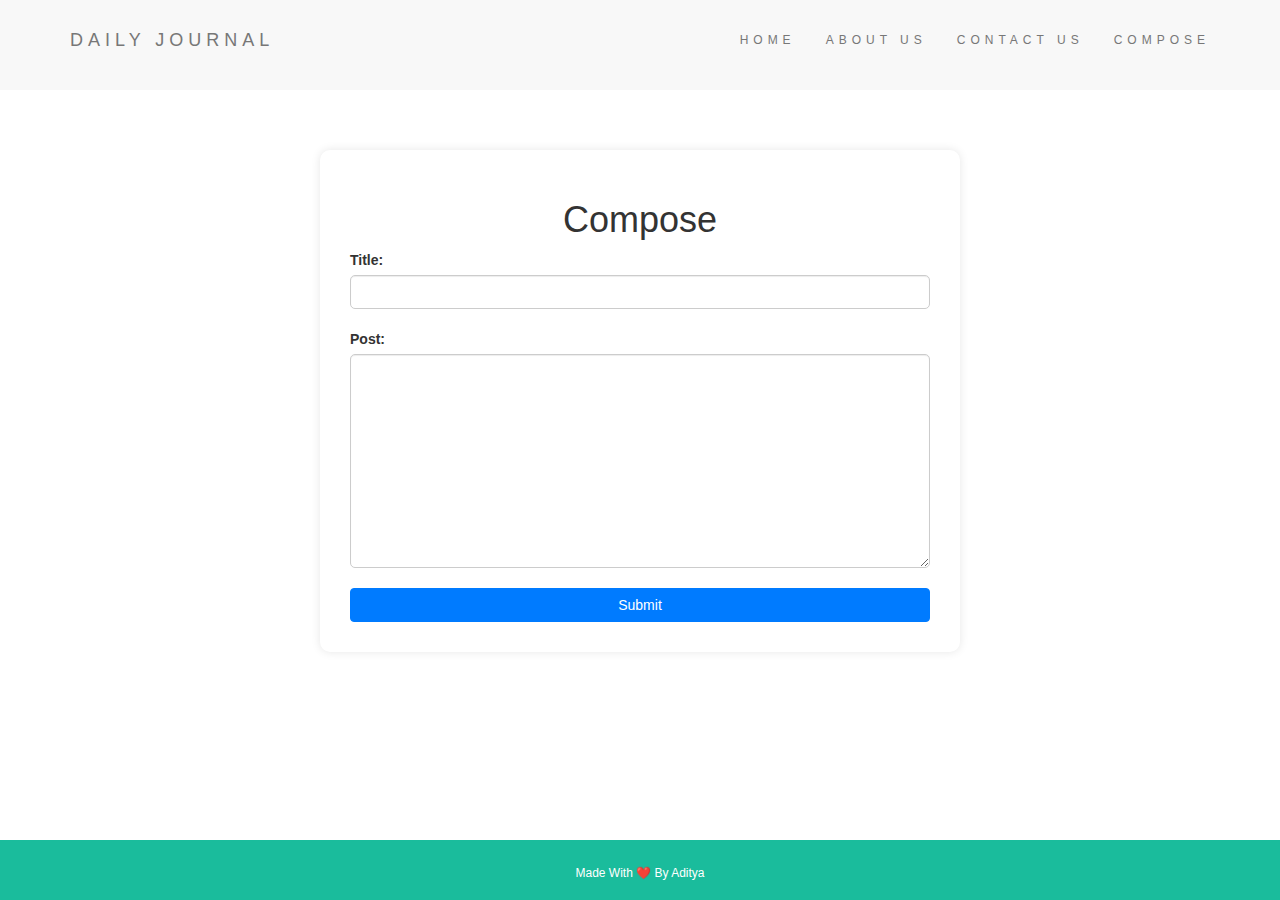
<file: Compose/compose.html>
<!DOCTYPE html>
<html lang="en" dir="ltr">

<head>
    <meta charset="utf-8">
    <title>Compose</title>
    <meta charset="utf-8">
    <link rel="stylesheet" href="https://maxcdn.bootstrapcdn.com/bootstrap/3.3.7/css/bootstrap.min.css">
    <link rel="stylesheet" href="/Common-CSS/common.css">
    <link rel="stylesheet" href="compose.css">
</head>

<body>

    <!-- Navbar -->
    <nav class="navbar navbar-default">
        <div class="container">
            <div class="navbar-header">
                <p class="navbar-brand">DAILY JOURNAL</p>
            </div>
            <ul class="nav navbar-nav navbar-right">
                <li id="home"><a href="/Home/home.html">HOME</a></li>
                <li id="about"><a href="about.html">ABOUT US</a></li>
                <li id="contact"><a href="/Contact-Us/contact.html" target="_blank">CONTACT US</a></li>
                <li id="compose"><a href="/Compose/compose.html">COMPOSE</a></li>
            </ul>
        </div>
    </nav>
    <div class="container compose-form" id="main-content">
        <h1 class="text-center">Compose</h1>
        <form onsubmit="addItemAndRedirect(); return false;">
            <div class="form-group">
                <label for="title">Title:</label>
                <input type="text" name="postTitle" class="form-control" id="title" required>
            </div>
            <div class="form-group">
                <label for="post">Post:</label>
                <textarea name="postBody" id="post" class="form-control" rows="10" required></textarea>
            </div>
            <button type="submit" class="btn btn-primary btn-block">Submit</button>
        </form>
    </div>
    <div class="footer-padding"></div>
    <div class="footer">
        <p>Made With ❤️ By Aditya</p>
    </div>
    </div>
    <script src="script.js"></script>
    <script src="https://code.jquery.com/jquery-3.2.1.min.js"></script>
    <script src="https://maxcdn.bootstrapcdn.com/bootstrap/3.3.7/js/bootstrap.min.js"></script>

</body>
</html>
</file>
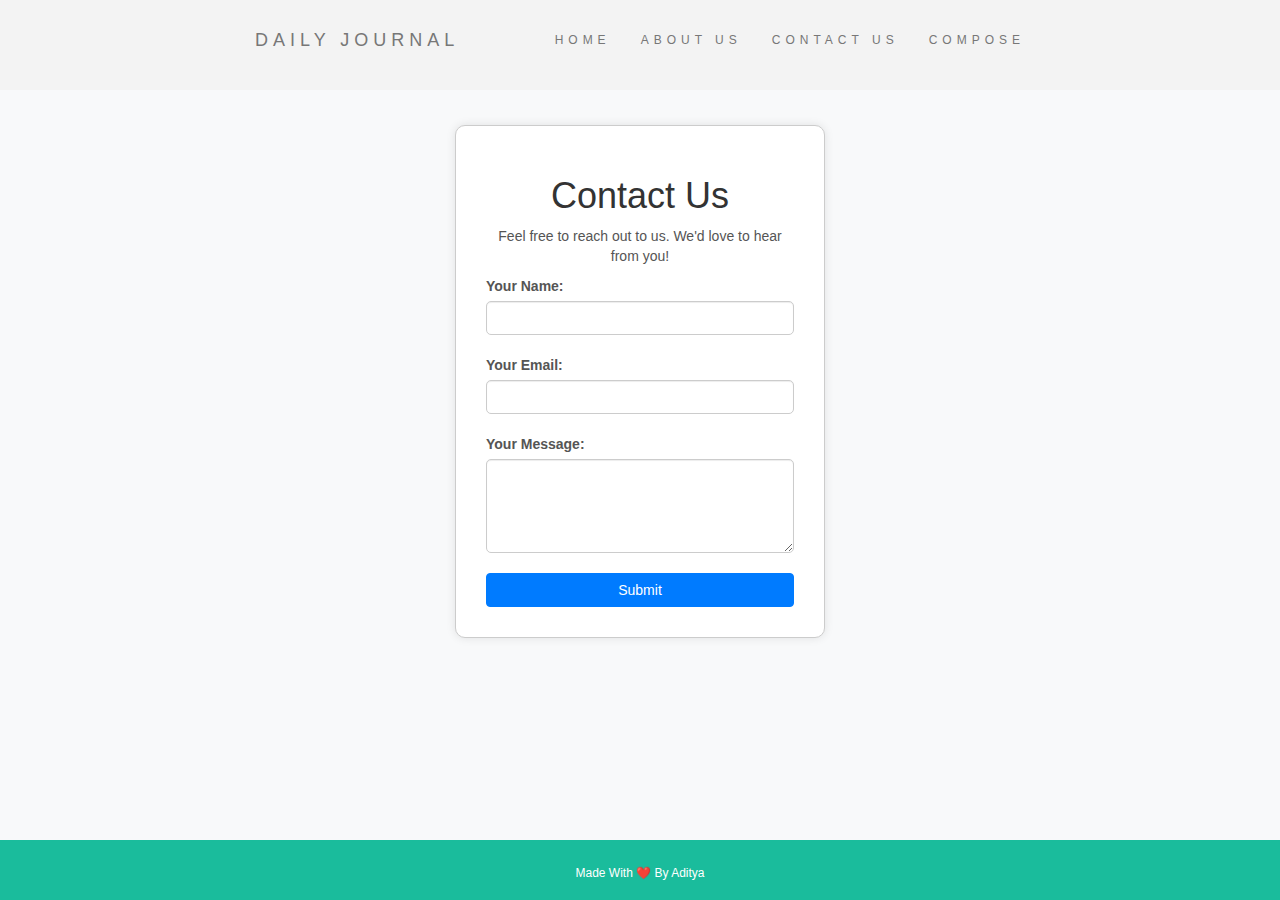
<file: Contact-Us/contact.html>
<!DOCTYPE html>
<html lang="en" dir="ltr">

<head>
    <meta charset="utf-8">
    <title>Contact Us</title>
    <meta charset="utf-8">
    <link rel="stylesheet" href="https://maxcdn.bootstrapcdn.com/bootstrap/3.3.7/css/bootstrap.min.css">
    <link rel="stylesheet" href="/Common-CSS/common.css">
    <link rel="stylesheet" href="contact_styles.css">
</head>

<body>

    <!-- Navbar -->
    <nav class="navbar navbar-default">
        <div class="container">
            <div class="navbar-header">
                <p class="navbar-brand">DAILY JOURNAL</p>
            </div>
            <ul class="nav navbar-nav navbar-right">
                <li id="home"><a href="/Home/home.html">HOME</a></li>
                <li id="about"><a href="about.html">ABOUT US</a></li>
                <li id="contact"><a href="/Contact-Us/contact.html" target="_blank">CONTACT US</a></li>
                <li id="compose"><a href="/Compose/compose.html">COMPOSE</a></li>
            </ul>
        </div>
    </nav>

    <!-- Contact Form -->
    <div class="container">
        <div class="row">
            <div class="col-md-6 col-md-offset-3">
                <div class="contact-form" id="main-content">
                    <h1 class="text-center">Contact Us</h1>
                    <p class="text-center">Feel free to reach out to us. We'd love to hear from you!</p>
                    <form onsubmit="buttonClicked()">
                        <div class="form-group">
                            <label for="name">Your Name:</label>
                            <input type="text" class="form-control" id="name" name="name" required>
                        </div>

                        <div class="form-group">
                            <label for="email">Your Email:</label>
                            <input type="email" class="form-control" id="email" name="email" required>
                        </div>

                        <div class="form-group">
                            <label for="message">Your Message:</label>
                            <textarea class="form-control" id="message" name="message" rows="4" required></textarea>
                        </div>

                        <button type="submit" class="btn btn-primary btn-block">Submit</button>
                    </form>
                </div>
            </div>
        </div>
    </div>

    <div class="footer-padding"></div>
    <div class="footer">
        <p>Made With ❤️ By Aditya</p>
    </div>
    </div>

    <script src="script.js"></script>
    <script src="https://code.jquery.com/jquery-3.2.1.min.js"></script>
    <script src="https://maxcdn.bootstrapcdn.com/bootstrap/3.3.7/js/bootstrap.min.js"></script>


</body>

</html>
</file>
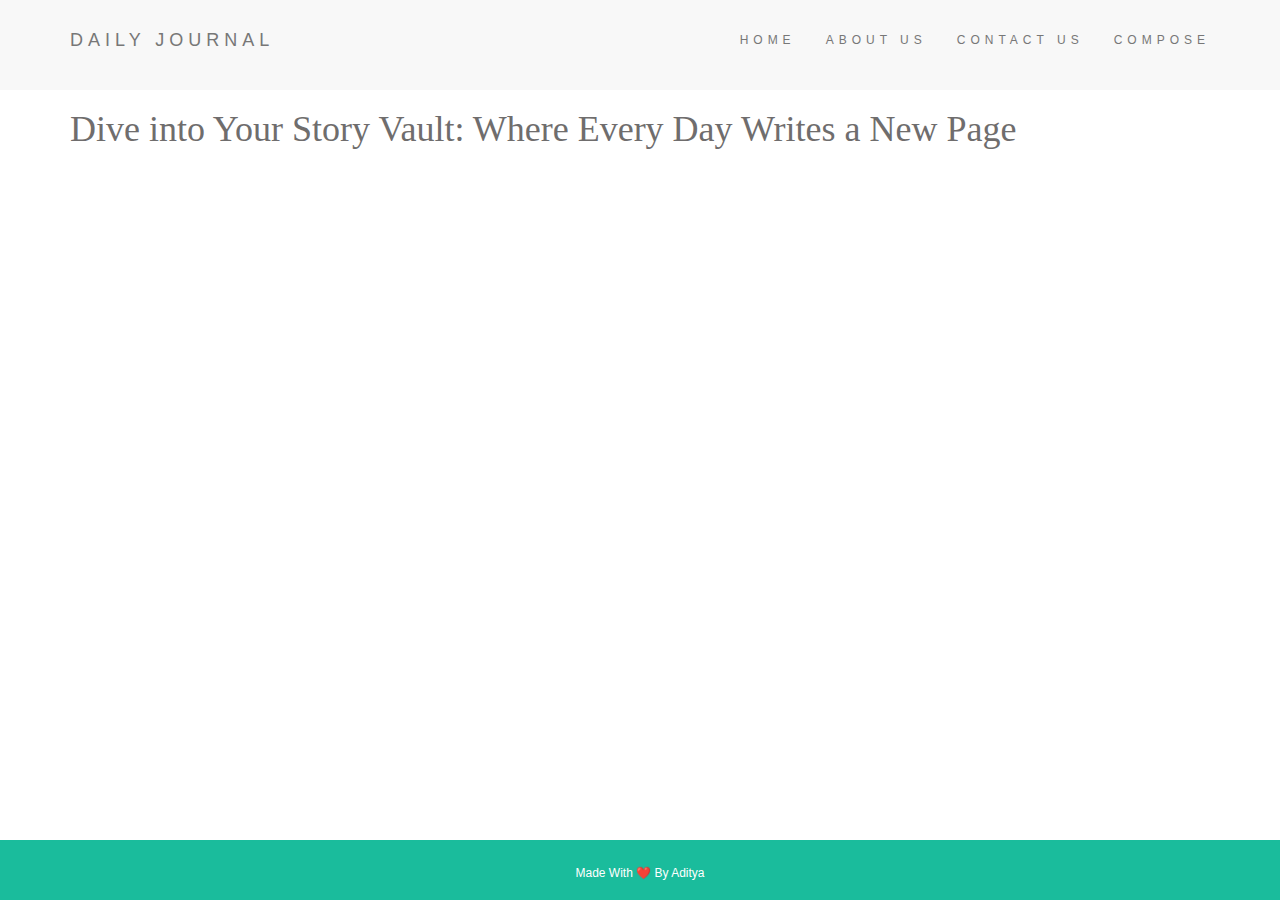
<file: Home/home.html>
<!DOCTYPE html>
<html lang="en" dir="ltr">

<head>
    <meta charset="utf-8">
    <title>Daily Journal</title>
    <meta charset="utf-8">
    <link rel="stylesheet" href="https://maxcdn.bootstrapcdn.com/bootstrap/3.3.7/css/bootstrap.min.css">
    <link rel="stylesheet" href="/Common-CSS/common.css">
    <link rel="stylesheet" href="home_styles.css">
    <nav class="navbar navbar-default">
        <div class="container">
            <div class="navbar-header">
                <a href="/Get-Started/index.html"><p class="navbar-brand">DAILY JOURNAL</p></a>
            </div>
            <ul class="nav navbar-nav navbar-right"> 
                <!-- 6 -->
                <li id="home"><a href="/Home/home.html">HOME</a></li>
                <li id="about"><a href="about">ABOUT US</a></li>
                <li id="contact"><a href="/Contact-Us/contact.html" target="_blank">CONTACT US</a></li>
                <li id="compose"><a href="/Compose/compose.html">COMPOSE</a></li>
            </ul>
        </div>
    </nav>
</head>

<body>
    <div class="container" id="main-content">
        <h1 class="heading">Dive into Your Story Vault: Where Every Day Writes a New Page</h1>
    </div>
    <div class="footer-padding"></div>
    <div class="footer">
        <p>Made With ❤️ By Aditya</p>
    </div>
    </div>
    <script src="script.js"></script>
</body>
</html>
</file>
<file: Common-CSS/common.css>
@keyframes fadeIn{
    from{
        opacity: 0;
    }
    to{
        opacity: 1;
    }
}

@keyframes slideIn {
    from {
        transform: translateY(-50px);
        opacity: 0;
    }
    to {
        transform: translateY(0);
        opacity: 1;
    }
}

body, .navbar, .footer {
    animation: fadeIn 1s ease-in-out;
}

#main-content{
    animation: slideIn 1s ease-in-out;
}

.navbar {
    padding-top: 15px;
    padding-bottom: 15px;
    border: 0;
    border-radius: 0;
    margin-bottom: 0;
    font-size: 12px;
    letter-spacing: 5px;
}

.navbar-nav li a, .navbar-brand{
    transition: all 0.2s;
}

.navbar-nav li a:hover, .navbar-brand:hover{
    color: #1abc9c !important;
    scale: 1.1;
}

.footer-padding {
    padding-bottom: 60px;
}

.footer {
    position: absolute;
    text-align: center;
    bottom: 0;
    width: 100%;
    height: 60px;
    background-color: #1abc9c;
}

.footer p {
    margin-top: 25px;
    font-size: 12px;
    color: #fff;
}

.container-fluid {
    padding-top: 70px;
    padding-bottom: 70px;
}
</file>
<file: Compose/compose.css>
#main-content {
    background-color: #ffffff;
    padding: 30px;
    border-radius: 10px;
    box-shadow: 0 0 10px rgba(0, 0, 0, 0.1);
    margin-top: 60px;
}

.form-group {
    margin-bottom: 20px;
    width: 100%;
}


.form-control {
    border-radius: 5px;
}

.btn-primary {
    background-color: #007bff;
    border-color: #007bff;

}

.btn-primary:hover {
    background-color: #0056b3;
    border-color: #0056b3;
}

.compose-form{
    width: 50%;
}
</file>
<file: Contact-Us/contact_styles.css>
body {
    font-family: 'Arial', sans-serif;
    background-color: #f5f5f5;
    margin: 0;
    padding: 0;
}


.container {
    max-width: 800px;
}

.contact-form {
    background-color: #fff;
    box-shadow: 0 0 10px rgba(0, 0, 0, 0.1);
    padding: 20px;
    border-radius: 10px;
    border: 1px solid #ccc; /* Add this line for the border */
}

@media (max-width: 600px) {
    .contact-form {
        width: 80%;
    }
}
body {
    background-color: #f8f9fa;
}

.container-contact {
    margin-top: 50px;
}

.contact-form {
    margin-top: 35px;
    background-color: #ffffff;
    padding: 30px;
    border-radius: 10px;
    box-shadow: 0 0 10px rgba(0, 0, 0, 0.1);
}

.contact-form h1 {
    color: #333;
}

.contact-form p {
    color: #555;
}

.form-group {
    margin-bottom: 20px;
}

.form-group label {
    font-weight: bold;
    color: #555;
}

.form-control {
    border-radius: 5px;
}

.btn-primary {
    background-color: #007bff;
    border-color: #007bff;
}

.btn-primary:hover {
    background-color: #0056b3;
    border-color: #0056b3;
}

.navbar{
    background-color:rgb(243 243 243);

}
</file>
<file: Home/home_styles.css>
.btn-outline{
    margin-left: -6px;
    transition: all 0.2s;
    border-color: white;
    text-decoration: underline;
}
.btn-outline:hover{
    scale: 1.1;
    background-color: rgb(255, 103, 103);
    color: white;
    border-color: aliceblue; 
}

.heading{
    color: rgb(111, 109, 109);
    font-family: cursive;
    transition: all 0.5s;
}

.heading:hover{
    scale: 1.1;
    color: rgb(0, 0, 0);
}
</file>
